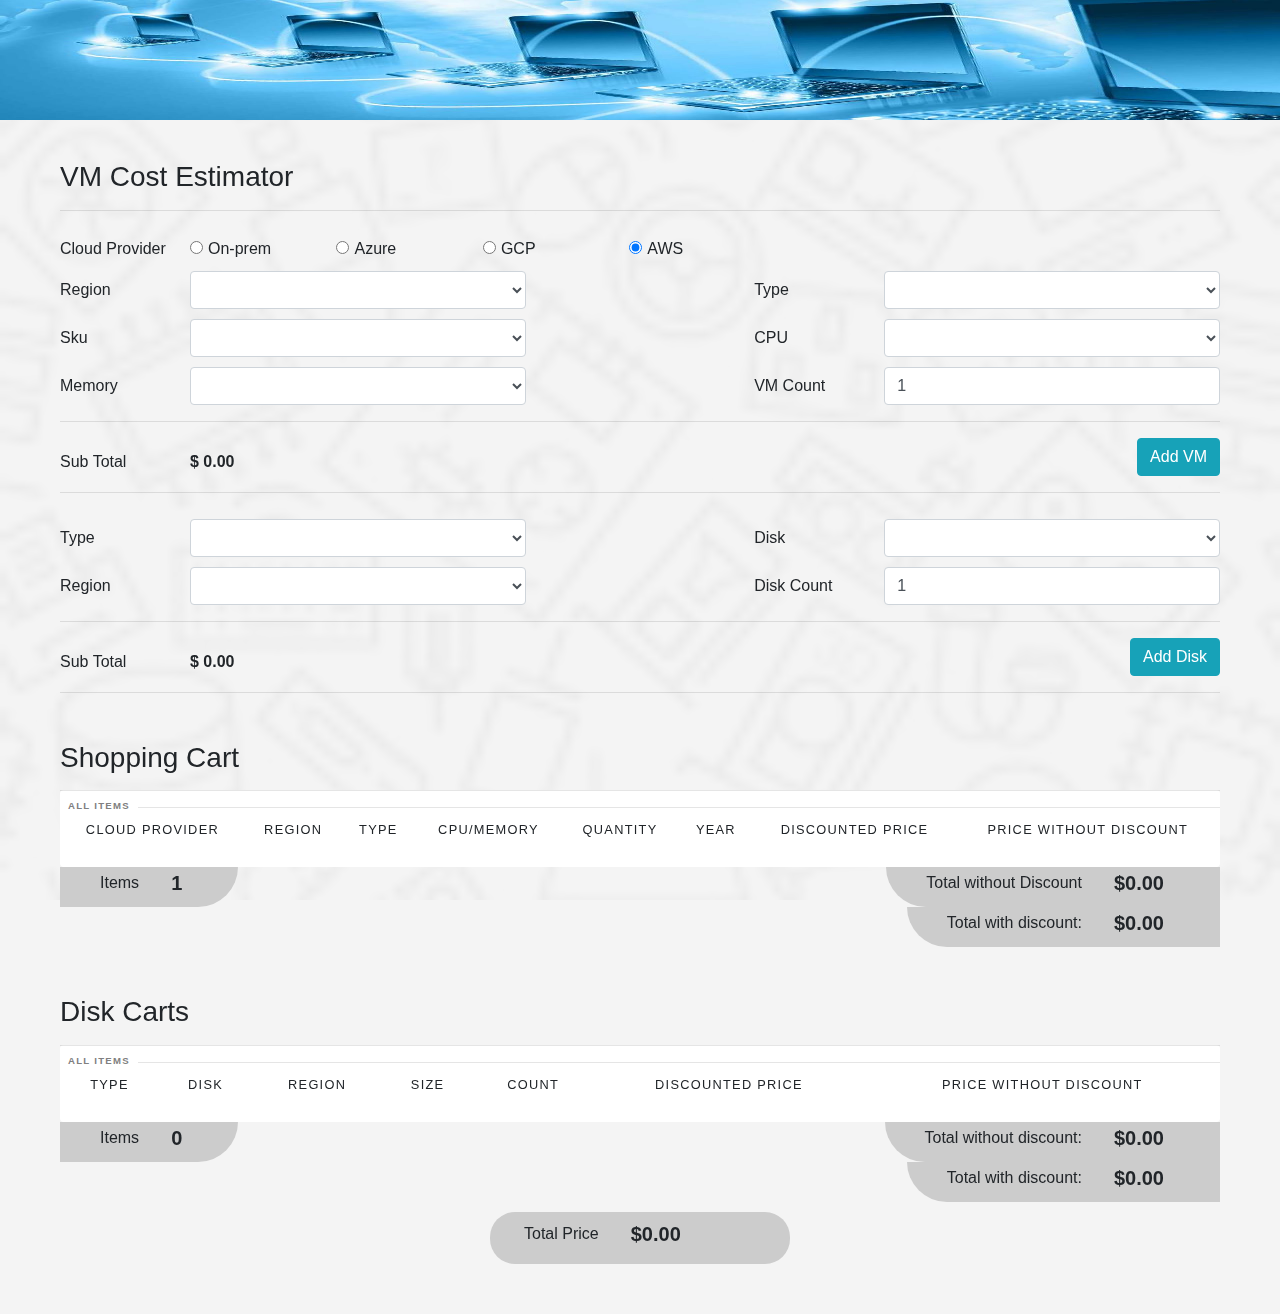
<file: aws.html>
<!doctype html> 
<html lang="en">
<head>
    
    <link rel="stylesheet" href="https://cdn.jsdelivr.net/npm/bootstrap@4.6.1/dist/css/bootstrap.min.css">
    <link rel="stylesheet" href="style.css" type="text/css">
    <meta name="viewport" content="width=device-width, initial-scale=1, maximum-scale=1, user-scalable=0">
    <script src="https://code.jquery.com/jquery-1.11.2.min.js"></script>
    <script src="https://code.jquery.com/jquery-3.6.0.min.js" integrity="sha256-/xUj+3OJU5yExlq6GSYGSHk7tPXikynS7ogEvDej/m4=" crossorigin="anonymous"></script>
    <script src="https://cdn.jsdelivr.net/npm/bootstrap@4.6.1/dist/js/bootstrap.bundle.min.js"></script>
    <title>Price Estimator</title>   
</head>

<body>
    <!-- Backgruond Mask Begin -->
    <div class="background-mask"></div>
    <!-- Background Mask End -->
    <!-- Main Banner Begin -->
    <div class="banner">
        <img src="./img/banner.jpg" />
    </div>
    <!-- Main Banner End -->
    <!-- Main Content Begin -->
    <div class="wrapper">
        <!-- Adding Cart Content Begin -->
        <div class="h3">VM Cost Estimator</div>
        <div>
            <hr>
            <div class="row justify-content-between">
                <div class="col-md-12">
                    <div class="modal-input">
                        <label>Cloud Provider</label>
                        <div>
                            <div class="form-check-inline" onclick="location.href='index.html'">
                                <label class="form-check-label">
                                  <input type="radio" class="form-check-input" name="optradio">On-prem
                                </label>
                            </div>
                            <div class="form-check-inline" onclick="location.href='azure.html'">
                                <label class="form-check-label">
                                  <input type="radio" class="form-check-input" name="optradio">Azure
                                </label>
                            </div>
                            <div class="form-check-inline" onclick="location.href='gcp.html'">
                                <label class="form-check-label">
                                  <input type="radio" class="form-check-input" name="optradio">GCP
                                </label>
                            </div>
                            <div class="form-check-inline" onclick="location.href='aws.html'">
                                <label class="form-check-label">
                                  <input type="radio" checked class="form-check-input" name="optradio">AWS
                                </label>
                            </div>
                        </div>
                    </div>
                </div>
                <div class="col-md-5">
                    <div class="modal-input" onchange="changedInput('region');">
                        <label>Region</label>
                        <select class="form-control" id="region"></select>
                    </div>
                    <div class="input-error" id="region-error">* Select Region.</div>
                </div>
                <div class="col-md-5">
                    <div class="modal-input" onchange="changedInput('type');">
                        <label>Type</label>
                        <select class="form-control" id="type"></select>
                    </div>
                    <div class="input-error" id="type-error">* Select Type.</div>
                </div>
                <div class="col-md-5">
                    <div class="modal-input" onchange="changedInput('sku');">
                        <label>Sku</label>
                        <select class="form-control" id="sku"></select>
                    </div>
                    <div class="input-error" id="sku-error">* Select Sku.</div>
                </div>
                <div class="col-md-5">
                    <div class="modal-input">
                        <label>CPU</label>
                        <select class="form-control" id="cpu" onchange="changedInput('cpu');"></select>
                    </div>
                    <div class="input-error" id="cpu-error">* Select CPU.</div>
                </div>
                <div class="col-md-5">
                    <div class="modal-input">
                        <label>Memory</label>
                        <select class="form-control" id="memory" onchange="changedInput('memory');"></select>
                    </div>
                    <div class="input-error" id="memory-error">* Select Memory.</div>
                </div>
                <div class="col-md-5">
                    <div class="modal-input">
                        <label>VM Count</label>
                        <input type="number" value="1" class="form-control" min="1" step="1" id="count" onchange="changedInput('count')" />
                    </div>
                    <div class="input-error" id="count-error">* Input correct count.</div>
                </div>    
            </div>
            <hr>
            <div class="d-flex justify-content-between">
                <div class="modal-input">
                    <label>Sub Total</label>
                    <div class="font-weight-bold" id="price">$ 0.00</div>
                </div>
                <button type="button" class="btn btn-info" id="add-btn">Add VM</button>
            </div>
            <hr>
            <div class="row justify-content-between">
                <div class="col-md-5">
                    <div class="modal-input">
                        <label>Type</label>
                        <select class="form-control" id="disk_type" onchange="changedInput('disk_type');"></select>
                    </div>
                    <div class="input-error" id="disk_type-error">* Select Type.</div>
                </div>
                <div class="col-md-5">
                    <div class="modal-input">
                        <label>Disk</label>
                        <select class="form-control" id="disk" onchange="changedInput('disk');"></select>
                    </div>
                    <div class="input-error" id="disk-error">* Select Disk.</div>
                </div>
                <div class="col-md-5">
                    <div class="modal-input" onchange="changedInput('disk_region');">
                        <label>Region</label>
                        <select class="form-control" id="disk_region"></select>
                    </div>
                    <div class="input-error" id="disk_region-error">* Select Region.</div>
                </div>
                <div class="col-md-5">
                    <div class="modal-input">
                        <label>Disk Count</label>
                        <input type="number" value="1" class="form-control" min="1" step="1" id="disk_count" onchange="changedInput('disk_count')" />
                    </div>
                    <div class="input-error" id="disk_count-error">* Input correct Count.</div>
                </div>
            </div>
            <hr>
                <div class="d-flex justify-content-between">
                    <div class="modal-input">
                        <label>Sub Total</label>
                        <div class="font-weight-bold" id="disk_price">$ 0.00</div>
                    </div>
                    <button type="button" class="btn btn-info" id="add-disk-btn">Add Disk</button>
                </div>
            <hr>
        </div>
        <!-- Adding Cart Content End -->
        <!-- Shopping Cart Table Begin -->
        <div class="h3 mt-5">Shopping Cart</div>
        <div id="table" class="bg-white rounded">
            <hr>
            <hr class="items">
            <div class="table-responsive">
                <table class="table">
                    <thead>
                        <tr>
                            <th scope="col" class="text-uppercase">Cloud Provider</th>
                            <th scope="col" class="text-uppercase">Region</th>
                            <th scope="col" class="text-uppercase">Type</th>
                            <th scope="col" class="text-uppercase">CPU/Memory</th>
                            <th scope="col" class="text-uppercase">Quantity</th>
                            <th scope="col" class="text-uppercase">Year</th>
                            <th scope="col" class="text-uppercase">Discounted Price</th>
                            <th scope="col" class="text-uppercase">Price Without Discount</th>
                        </tr>
                    </thead>
                    <tbody id="carts"> <!-- Main Table Content (Will be updated with javascript) -->
                    </tbody>
                </table>
            </div>
        </div>
        <div class="d-flex justify-content-between">
            <div class="d-flex flex-column justify-content-start align-items-end">
                <div class="d-flex px-3 pr-md-5 py-1 counttotal">
                    <div class="px-4">Items</div>
                    <div class="h5 font-weight-bold px-md-2" id="total-count">1</div>
                </div>
            </div>
            <div class="d-flex flex-column justify-content-end align-items-end">
                <div class="d-flex px-3 pr-md-5 py-1 subtotal">
                    <div class="px-4">Total without Discount</div>
                    <div class="h5 font-weight-bold px-md-2" id="total-price">$0.00</div>
                </div>
                <div class="d-flex px-3 pr-md-5 py-1 subtotal">
                    <div class="px-4">Total with discount:</div>
                    <div class="h5 font-weight-bold px-md-2" id="total-price-discount">$0.00</div>
                </div>
            </div>
        </div>
        <!-- Shopping Cart Table End -->
        <div class="h3 mt-5">Disk Carts</div>
        <div id="table" class="bg-white rounded">
            <hr>
            <hr class="items">
            <div class="table-responsive">
                <table class="table">
                    <thead>
                        <tr>
                            <th scope="col" class="text-uppercase">Type</th>
                            <th scope="col" class="text-uppercase">Disk</th>
                            <th scope="col" class="text-uppercase">Region</th>
                            <th scope="col" class="text-uppercase">Size</th>
                            <th scope="col" class="text-uppercase">Count</th>
                            <th scope="col" class="text-uppercase">Discounted Price</th>
                            <th scope="col" class="text-uppercase">Price Without Discount</th>
                        </tr>
                    </thead>
                    <tbody id="disk_carts"> <!-- Main Table Content (Will be updated with javascript) -->
                    </tbody>
                </table>
            </div>
        </div>
        <div class="d-flex justify-content-between">
            <div class="d-flex flex-column justify-content-start align-items-end">
                <div class="d-flex px-3 pr-md-5 py-1 counttotal">
                    <div class="px-4">Items</div>
                    <div class="h5 font-weight-bold px-md-2" id="total-disk-count">0</div>
                </div>
            </div>
            <div class="d-flex flex-column justify-content-end align-items-end">
                <div class="d-flex px-3 pr-md-5 py-1 subtotal">
                    <div class="px-4">Total without discount:</div>
                    <div class="h5 font-weight-bold px-md-2" id="total-disk-price">$0.00</div>
                </div>
                <div class="d-flex px-3 pr-md-5 py-1 subtotal">
                    <div class="px-4">Total with discount:</div>
                    <div class="h5 font-weight-bold px-md-2" id="total-disk-price-discount">$0.00</div>
                </div>
            </div>
        </div>
        <div class="total-real-price"><div class="px-4">Total Price</div><div class="h5 font-weight-bold px-md-2" id="total-real-price">$0.00</div></div>
    </div>
    <!-- Main Content End -->
<script src="common.js"></script>
<script src="aws.js"></script>
</body>
</html>
</file>
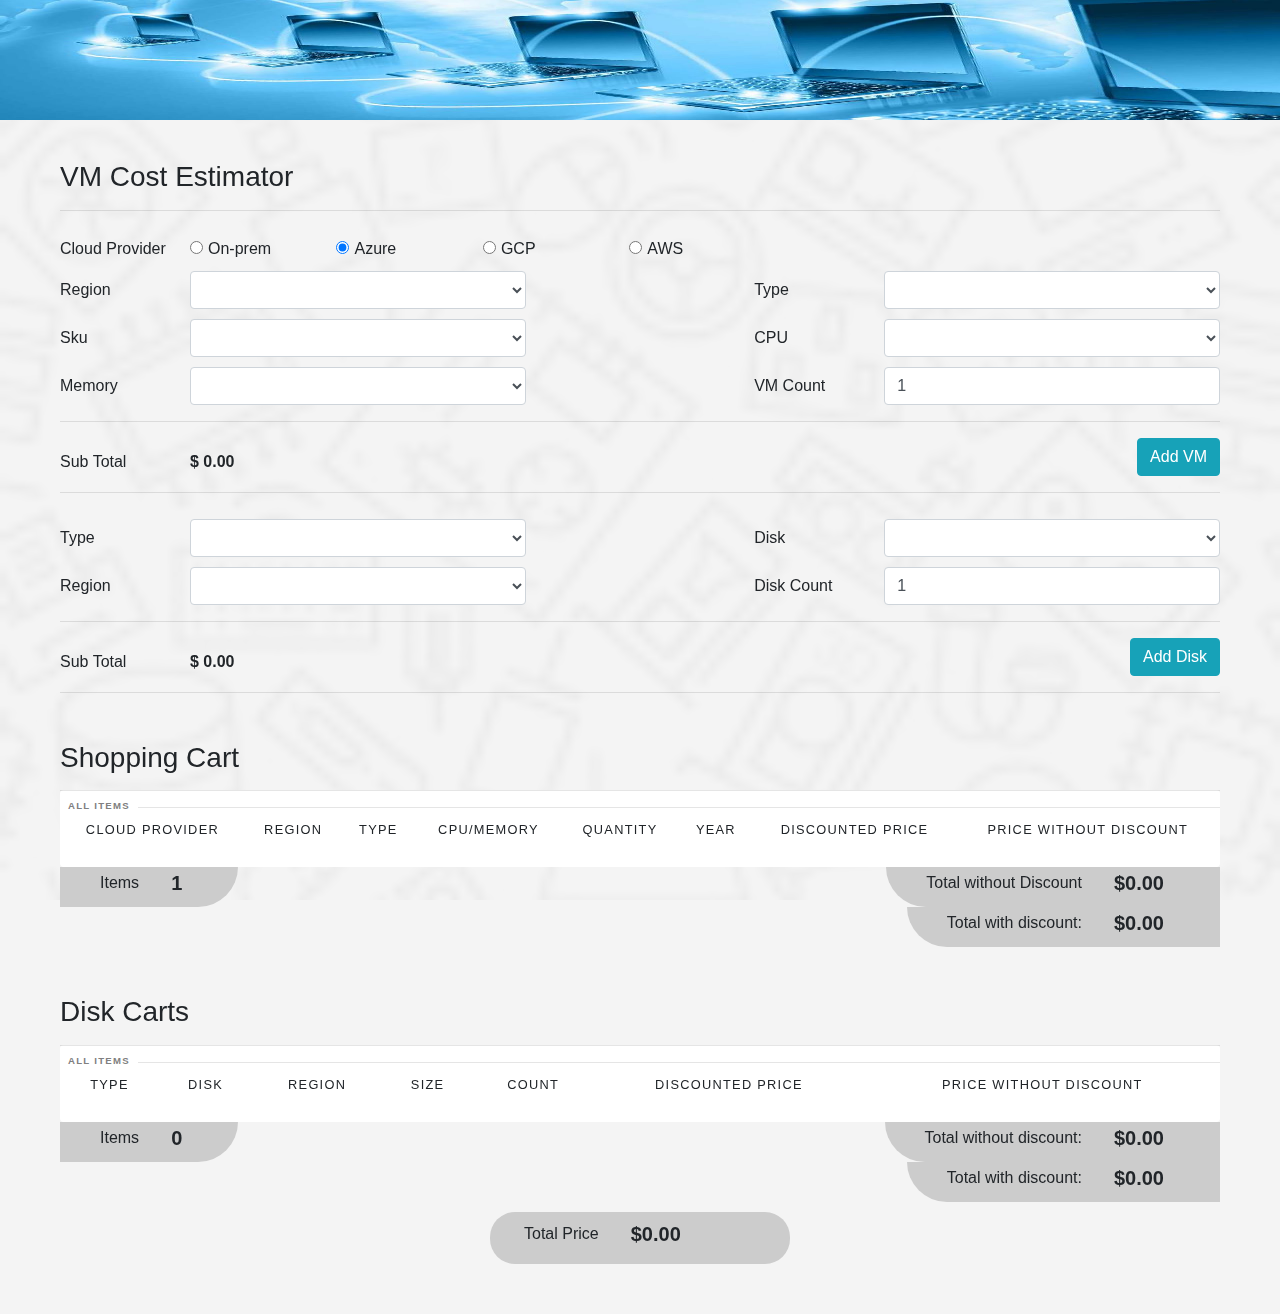
<file: azure.html>
<!doctype html> 
<html lang="en">
<head>
    
    <link rel="stylesheet" href="https://cdn.jsdelivr.net/npm/bootstrap@4.6.1/dist/css/bootstrap.min.css">
    <link rel="stylesheet" href="style.css" type="text/css">
    <meta name="viewport" content="width=device-width, initial-scale=1, maximum-scale=1, user-scalable=0">
    <script src="https://code.jquery.com/jquery-1.11.2.min.js"></script>
    <script src="https://code.jquery.com/jquery-3.6.0.min.js" integrity="sha256-/xUj+3OJU5yExlq6GSYGSHk7tPXikynS7ogEvDej/m4=" crossorigin="anonymous"></script>
    <script src="https://cdn.jsdelivr.net/npm/bootstrap@4.6.1/dist/js/bootstrap.bundle.min.js"></script>
    <title>Price Estimator</title>   
</head>

<body>
    <!-- Backgruond Mask Begin -->
    <div class="background-mask"></div>
    <!-- Background Mask End -->
    <!-- Main Banner Begin -->
    <div class="banner">
        <img src="./img/banner.jpg" />
    </div>
    <!-- Main Banner End -->
    <!-- Main Content Begin -->
    <div class="wrapper">
        <!-- Adding Cart Content Begin -->
        <div class="h3">VM Cost Estimator</div>
        <div>
            <hr>
            <div class="row justify-content-between">
                <div class="col-md-12">
                    <div class="modal-input">
                        <label>Cloud Provider</label>
                        <div>
                            <div class="form-check-inline" onclick="location.href='index.html'">
                                <label class="form-check-label">
                                  <input type="radio" class="form-check-input" name="optradio">On-prem
                                </label>
                            </div>
                            <div class="form-check-inline" onclick="location.href='azure.html'">
                                <label class="form-check-label">
                                  <input type="radio" checked class="form-check-input" name="optradio">Azure
                                </label>
                            </div>
                            <div class="form-check-inline" onclick="location.href='gcp.html'">
                                <label class="form-check-label">
                                  <input type="radio" class="form-check-input" name="optradio">GCP
                                </label>
                            </div>
                            <div class="form-check-inline" onclick="location.href='aws.html'">
                                <label class="form-check-label">
                                  <input type="radio" class="form-check-input" name="optradio">AWS
                                </label>
                            </div>
                        </div>
                    </div>
                </div>
                <div class="col-md-5">
                    <div class="modal-input" onchange="changedInput('region');">
                        <label>Region</label>
                        <select class="form-control" id="region"></select>
                    </div>
                    <div class="input-error" id="region-error">* Select Region.</div>
                </div>
                <div class="col-md-5">
                    <div class="modal-input" onchange="changedInput('type');">
                        <label>Type</label>
                        <select class="form-control" id="type"></select>
                    </div>
                    <div class="input-error" id="type-error">* Select Type.</div>
                </div>
                <div class="col-md-5">
                    <div class="modal-input" onchange="changedInput('sku');">
                        <label>Sku</label>
                        <select class="form-control" id="sku"></select>
                    </div>
                    <div class="input-error" id="sku-error">* Select Sku.</div>
                </div>
                <div class="col-md-5">
                    <div class="modal-input">
                        <label>CPU</label>
                        <select class="form-control" id="cpu" onchange="changedInput('cpu');"></select>
                    </div>
                    <div class="input-error" id="cpu-error">* Select CPU.</div>
                </div>
                <div class="col-md-5">
                    <div class="modal-input">
                        <label>Memory</label>
                        <select class="form-control" id="memory" onchange="changedInput('memory');"></select>
                    </div>
                    <div class="input-error" id="memory-error">* Select Memory.</div>
                </div>
                <div class="col-md-5">
                    <div class="modal-input">
                        <label>VM Count</label>
                        <input type="number" value="1" class="form-control" min="1" step="1" id="count" onchange="changedInput('count')" />
                    </div>
                    <div class="input-error" id="count-error">* Input correct count.</div>
                </div>    
            </div>
            <hr>
            <div class="d-flex justify-content-between">
                <div class="modal-input">
                    <label>Sub Total</label>
                    <div class="font-weight-bold" id="price">$ 0.00</div>
                </div>
                <button type="button" class="btn btn-info" id="add-btn">Add VM</button>
            </div>
            <hr>
            <div class="row justify-content-between">
                <div class="col-md-5">
                    <div class="modal-input">
                        <label>Type</label>
                        <select class="form-control" id="disk_type" onchange="changedInput('disk_type');"></select>
                    </div>
                    <div class="input-error" id="disk_type-error">* Select Type.</div>
                </div>
                <div class="col-md-5">
                    <div class="modal-input">
                        <label>Disk</label>
                        <select class="form-control" id="disk" onchange="changedInput('disk');"></select>
                    </div>
                    <div class="input-error" id="disk-error">* Select Disk.</div>
                </div>
                <div class="col-md-5">
                    <div class="modal-input" onchange="changedInput('disk_region');">
                        <label>Region</label>
                        <select class="form-control" id="disk_region"></select>
                    </div>
                    <div class="input-error" id="disk_region-error">* Select Region.</div>
                </div>
                <div class="col-md-5">
                    <div class="modal-input">
                        <label>Disk Count</label>
                        <input type="number" value="1" class="form-control" min="1" step="1" id="disk_count" onchange="changedInput('disk_count')" />
                    </div>
                    <div class="input-error" id="disk_count-error">* Input correct Count.</div>
                </div>
            </div>
            <hr>
                <div class="d-flex justify-content-between">
                    <div class="modal-input">
                        <label>Sub Total</label>
                        <div class="font-weight-bold" id="disk_price">$ 0.00</div>
                    </div>
                    <button type="button" class="btn btn-info" id="add-disk-btn">Add Disk</button>
                </div>
            <hr>
        </div>
        <!-- Adding Cart Content End -->
        <!-- Shopping Cart Table Begin -->
        <div class="h3 mt-5">Shopping Cart</div>
        <div id="table" class="bg-white rounded">
            <hr>
            <hr class="items">
            <div class="table-responsive">
                <table class="table">
                    <thead>
                        <tr>
                            <th scope="col" class="text-uppercase">Cloud Provider</th>
                            <th scope="col" class="text-uppercase">Region</th>
                            <th scope="col" class="text-uppercase">Type</th>
                            <th scope="col" class="text-uppercase">CPU/Memory</th>
                            <th scope="col" class="text-uppercase">Quantity</th>
                            <th scope="col" class="text-uppercase">Year</th>
                            <th scope="col" class="text-uppercase">Discounted Price</th>
                            <th scope="col" class="text-uppercase">Price Without Discount</th>
                        </tr>
                    </thead>
                    <tbody id="carts"> <!-- Main Table Content (Will be updated with javascript) -->
                    </tbody>
                </table>
            </div>
        </div>
        <div class="d-flex justify-content-between">
            <div class="d-flex flex-column justify-content-start align-items-end">
                <div class="d-flex px-3 pr-md-5 py-1 counttotal">
                    <div class="px-4">Items</div>
                    <div class="h5 font-weight-bold px-md-2" id="total-count">1</div>
                </div>
            </div>
            <div class="d-flex flex-column justify-content-end align-items-end">
                <div class="d-flex px-3 pr-md-5 py-1 subtotal">
                    <div class="px-4">Total without Discount</div>
                    <div class="h5 font-weight-bold px-md-2" id="total-price">$0.00</div>
                </div>
                <div class="d-flex px-3 pr-md-5 py-1 subtotal">
                    <div class="px-4">Total with discount:</div>
                    <div class="h5 font-weight-bold px-md-2" id="total-price-discount">$0.00</div>
                </div>
            </div>
        </div>
        <!-- Shopping Cart Table End -->
        <div class="h3 mt-5">Disk Carts</div>
        <div id="table" class="bg-white rounded">
            <hr>
            <hr class="items">
            <div class="table-responsive">
                <table class="table">
                    <thead>
                        <tr>
                            <th scope="col" class="text-uppercase">Type</th>
                            <th scope="col" class="text-uppercase">Disk</th>
                            <th scope="col" class="text-uppercase">Region</th>
                            <th scope="col" class="text-uppercase">Size</th>
                            <th scope="col" class="text-uppercase">Count</th>
                            <th scope="col" class="text-uppercase">Discounted Price</th>
                            <th scope="col" class="text-uppercase">Price Without Discount</th>
                        </tr>
                    </thead>
                    <tbody id="disk_carts"> <!-- Main Table Content (Will be updated with javascript) -->
                    </tbody>
                </table>
            </div>
        </div>
        <div class="d-flex justify-content-between">
            <div class="d-flex flex-column justify-content-start align-items-end">
                <div class="d-flex px-3 pr-md-5 py-1 counttotal">
                    <div class="px-4">Items</div>
                    <div class="h5 font-weight-bold px-md-2" id="total-disk-count">0</div>
                </div>
            </div>
            <div class="d-flex flex-column justify-content-end align-items-end">
                <div class="d-flex px-3 pr-md-5 py-1 subtotal">
                    <div class="px-4">Total without discount:</div>
                    <div class="h5 font-weight-bold px-md-2" id="total-disk-price">$0.00</div>
                </div>
                <div class="d-flex px-3 pr-md-5 py-1 subtotal">
                    <div class="px-4">Total with discount:</div>
                    <div class="h5 font-weight-bold px-md-2" id="total-disk-price-discount">$0.00</div>
                </div>
            </div>
        </div>
        <div class="total-real-price"><div class="px-4">Total Price</div><div class="h5 font-weight-bold px-md-2" id="total-real-price">$0.00</div></div>
    </div>
    <!-- Main Content End -->
<script src="common.js"></script>
<script src="azure.js"></script>
</body>
</html>
</file>
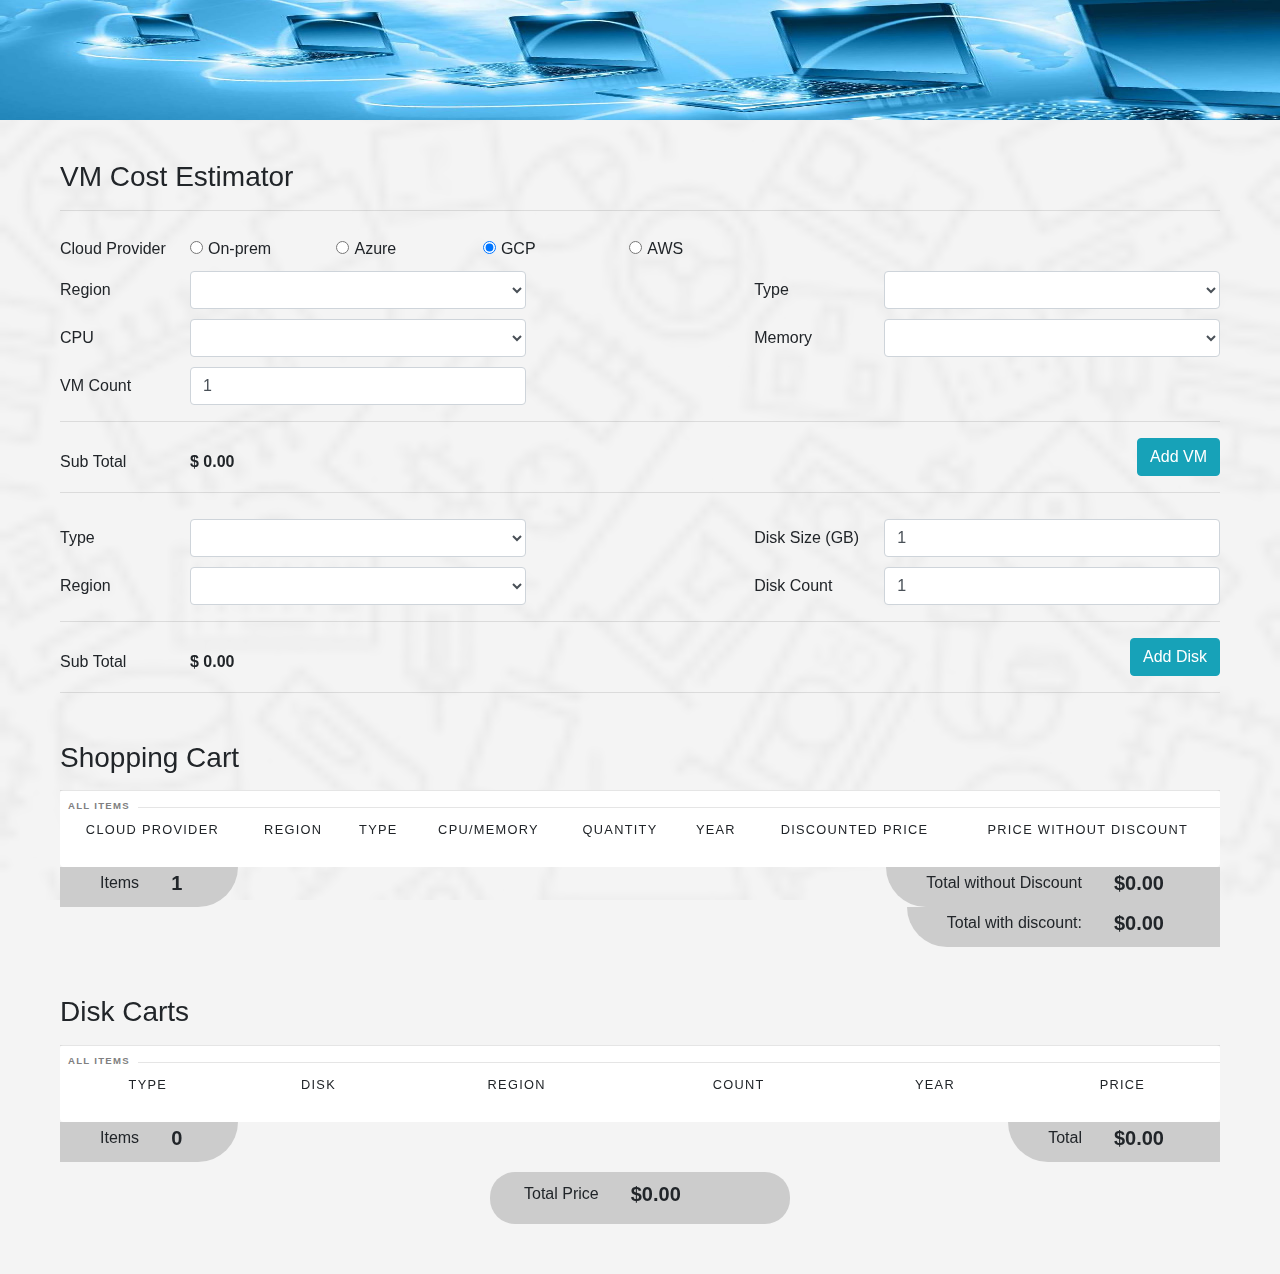
<file: gcp.html>
<!doctype html> 
<html lang="en">
<head>
    
    <link rel="stylesheet" href="https://cdn.jsdelivr.net/npm/bootstrap@4.6.1/dist/css/bootstrap.min.css">
    <link rel="stylesheet" href="style.css" type="text/css">
    <meta name="viewport" content="width=device-width, initial-scale=1, maximum-scale=1, user-scalable=0">
    <script src="https://code.jquery.com/jquery-1.11.2.min.js"></script>
    <script src="https://code.jquery.com/jquery-3.6.0.min.js" integrity="sha256-/xUj+3OJU5yExlq6GSYGSHk7tPXikynS7ogEvDej/m4=" crossorigin="anonymous"></script>
    <script src="https://cdn.jsdelivr.net/npm/bootstrap@4.6.1/dist/js/bootstrap.bundle.min.js"></script>
    <title>Price Estimator</title>   
</head>

<body>
    <!-- Backgruond Mask Begin -->
    <div class="background-mask"></div>
    <!-- Background Mask End -->
    <!-- Main Banner Begin -->
    <div class="banner">
        <img src="./img/banner.jpg" />
    </div>
    <!-- Main Banner End -->
    <!-- Main Content Begin -->
    <div class="wrapper">
        <!-- Adding Cart Content Begin -->
        <div class="h3">VM Cost Estimator</div>
        <div>
            <hr>
            <div class="row justify-content-between">
                <div class="col-md-12">
                    <div class="modal-input">
                        <label>Cloud Provider</label>
                        <div>
                            <div class="form-check-inline" onclick="location.href='index.html'">
                                <label class="form-check-label">
                                  <input type="radio" class="form-check-input" name="optradio">On-prem
                                </label>
                            </div>
                            <div class="form-check-inline" onclick="location.href='azure.html'">
                                <label class="form-check-label">
                                  <input type="radio" class="form-check-input" name="optradio">Azure
                                </label>
                            </div>
                            <div class="form-check-inline" onclick="location.href='gcp.html'">
                                <label class="form-check-label">
                                  <input type="radio" checked class="form-check-input" name="optradio">GCP
                                </label>
                            </div>
                            <div class="form-check-inline" onclick="location.href='aws.html'">
                                <label class="form-check-label">
                                  <input type="radio" class="form-check-input" name="optradio">AWS
                                </label>
                            </div>
                        </div>
                    </div>
                </div>
                <div class="col-md-5">
                    <div class="modal-input" onchange="changedInput('region');">
                        <label>Region</label>
                        <select class="form-control" id="region"></select>
                    </div>
                    <div class="input-error" id="region-error">* Select Region.</div>
                </div>
                <div class="col-md-5">
                    <div class="modal-input" onchange="changedInput('type');">
                        <label>Type</label>
                        <select class="form-control" id="type"></select>
                    </div>
                    <div class="input-error" id="type-error">* Select Type.</div>
                </div>
                <div class="col-md-5">
                    <div class="modal-input">
                        <label>CPU</label>
                        <select class="form-control" id="cpu" onchange="changedInput('cpu');"></select>
                    </div>
                    <div class="input-error" id="cpu-error">* Select CPU.</div>
                </div>
                <div class="col-md-5">
                    <div class="modal-input">
                        <label>Memory</label>
                        <select class="form-control" id="memory" onchange="changedInput('memory');"></select>
                    </div>
                    <div class="input-error" id="memory-error">* Select Memory.</div>
                </div>
                <div class="col-md-5">
                    <div class="modal-input">
                        <label>VM Count</label>
                        <input type="number" value="1" class="form-control" min="1" step="1" id="count" onchange="changedInput('count')" />
                    </div>
                    <div class="input-error" id="count-error">* Input correct count.</div>
                </div>    
            </div>
            <hr>
            <div class="d-flex justify-content-between">
                <div class="modal-input">
                    <label>Sub Total</label>
                    <div class="font-weight-bold" id="price">$ 0.00</div>
                </div>
                <button type="button" class="btn btn-info" id="add-btn">Add VM</button>
            </div>
            <hr>
            <div class="row justify-content-between">
                <div class="col-md-5">
                    <div class="modal-input">
                        <label>Type</label>
                        <select class="form-control" id="disk_type" onchange="changedInput('disk_type');"></select>
                    </div>
                    <div class="input-error" id="disk_type-error">* Select Type.</div>
                </div>
                <div class="col-md-5">
                    <div class="modal-input">
                        <label>Disk Size (GB)</label>
                        <input type="number" value="1" class="form-control" min="1" step="1" id="disk" onchange="changedInput('disk')" />
                    </div>
                    <div class="input-error" id="disk-error">* Select Disk.</div>
                </div>
                <div class="col-md-5">
                    <div class="modal-input" onchange="changedInput('disk_region');">
                        <label>Region</label>
                        <select class="form-control" id="disk_region"></select>
                    </div>
                    <div class="input-error" id="disk_region-error">* Select Region.</div>
                </div>
                <div class="col-md-5">
                    <div class="modal-input">
                        <label>Disk Count</label>
                        <input type="number" value="1" class="form-control" min="1" step="1" id="disk_count" onchange="changedInput('disk_count')" />
                    </div>
                    <div class="input-error" id="disk_count-error">* Input correct Count.</div>
                </div>
            </div>
            <hr>
                <div class="d-flex justify-content-between">
                    <div class="modal-input">
                        <label>Sub Total</label>
                        <div class="font-weight-bold" id="disk_price">$ 0.00</div>
                    </div>
                    <button type="button" class="btn btn-info" id="add-disk-btn">Add Disk</button>
                </div>
            <hr>
        </div>
        <!-- Adding Cart Content End -->
        <!-- Shopping Cart Table Begin -->
        <div class="h3 mt-5">Shopping Cart</div>
        <div id="table" class="bg-white rounded">
            <hr>
            <hr class="items">
            <div class="table-responsive">
                <table class="table">
                    <thead>
                        <tr>
                            <th scope="col" class="text-uppercase">Cloud Provider</th>
                            <th scope="col" class="text-uppercase">Region</th>
                            <th scope="col" class="text-uppercase">Type</th>
                            <th scope="col" class="text-uppercase">CPU/Memory</th>
                            <th scope="col" class="text-uppercase">Quantity</th>
                            <th scope="col" class="text-uppercase">Year</th>
                            <th scope="col" class="text-uppercase">Discounted Price</th>
                            <th scope="col" class="text-uppercase">Price Without Discount</th>
                        </tr>
                    </thead>
                    <tbody id="carts"> <!-- Main Table Content (Will be updated with javascript) -->
                    </tbody>
                </table>
            </div>
        </div>
        <div class="d-flex justify-content-between">
            <div class="d-flex flex-column justify-content-start align-items-end">
                <div class="d-flex px-3 pr-md-5 py-1 counttotal">
                    <div class="px-4">Items</div>
                    <div class="h5 font-weight-bold px-md-2" id="total-count">1</div>
                </div>
            </div>
            <div class="d-flex flex-column justify-content-end align-items-end">
                <div class="d-flex px-3 pr-md-5 py-1 subtotal">
                    <div class="px-4">Total without Discount</div>
                    <div class="h5 font-weight-bold px-md-2" id="total-price">$0.00</div>
                </div>
                <div class="d-flex px-3 pr-md-5 py-1 subtotal">
                    <div class="px-4">Total with discount:</div>
                    <div class="h5 font-weight-bold px-md-2" id="total-price-discount">$0.00</div>
                </div>
            </div>
        </div>
        <!-- Shopping Cart Table End -->
        <div class="h3 mt-5">Disk Carts</div>
        <div id="table" class="bg-white rounded">
            <hr>
            <hr class="items">
            <div class="table-responsive">
                <table class="table">
                    <thead>
                        <tr>
                            <th scope="col" class="text-uppercase">Type</th>
                            <th scope="col" class="text-uppercase">Disk</th>
                            <th scope="col" class="text-uppercase">Region</th>
                            <th scope="col" class="text-uppercase">Count</th>
                            <th scope="col" class="text-uppercase">Year</th>
                            <th scope="col" class="text-uppercase">Price</th>
                        </tr>
                    </thead>
                    <tbody id="disk_carts"> <!-- Main Table Content (Will be updated with javascript) -->
                    </tbody>
                </table>
            </div>
        </div>
        <div class="d-flex justify-content-between">
            <div class="d-flex flex-column justify-content-start align-items-end">
                <div class="d-flex px-3 pr-md-5 py-1 counttotal">
                    <div class="px-4">Items</div>
                    <div class="h5 font-weight-bold px-md-2" id="total-disk-count">0</div>
                </div>
            </div>
            <div class="d-flex flex-column justify-content-end align-items-end">
                <div class="d-flex px-3 pr-md-5 py-1 subtotal">
                    <div class="px-4">Total</div>
                    <div class="h5 font-weight-bold px-md-2" id="total-disk-price">$0.00</div>
                </div>
            </div>
        </div>
        <div class="total-real-price"><div class="px-4">Total Price</div><div class="h5 font-weight-bold px-md-2" id="total-real-price">$0.00</div></div>
    </div>
    <!-- Main Content End -->
<script src="common.js"></script>
<script src="gcp.js"></script>
</body>
</html>
</file>
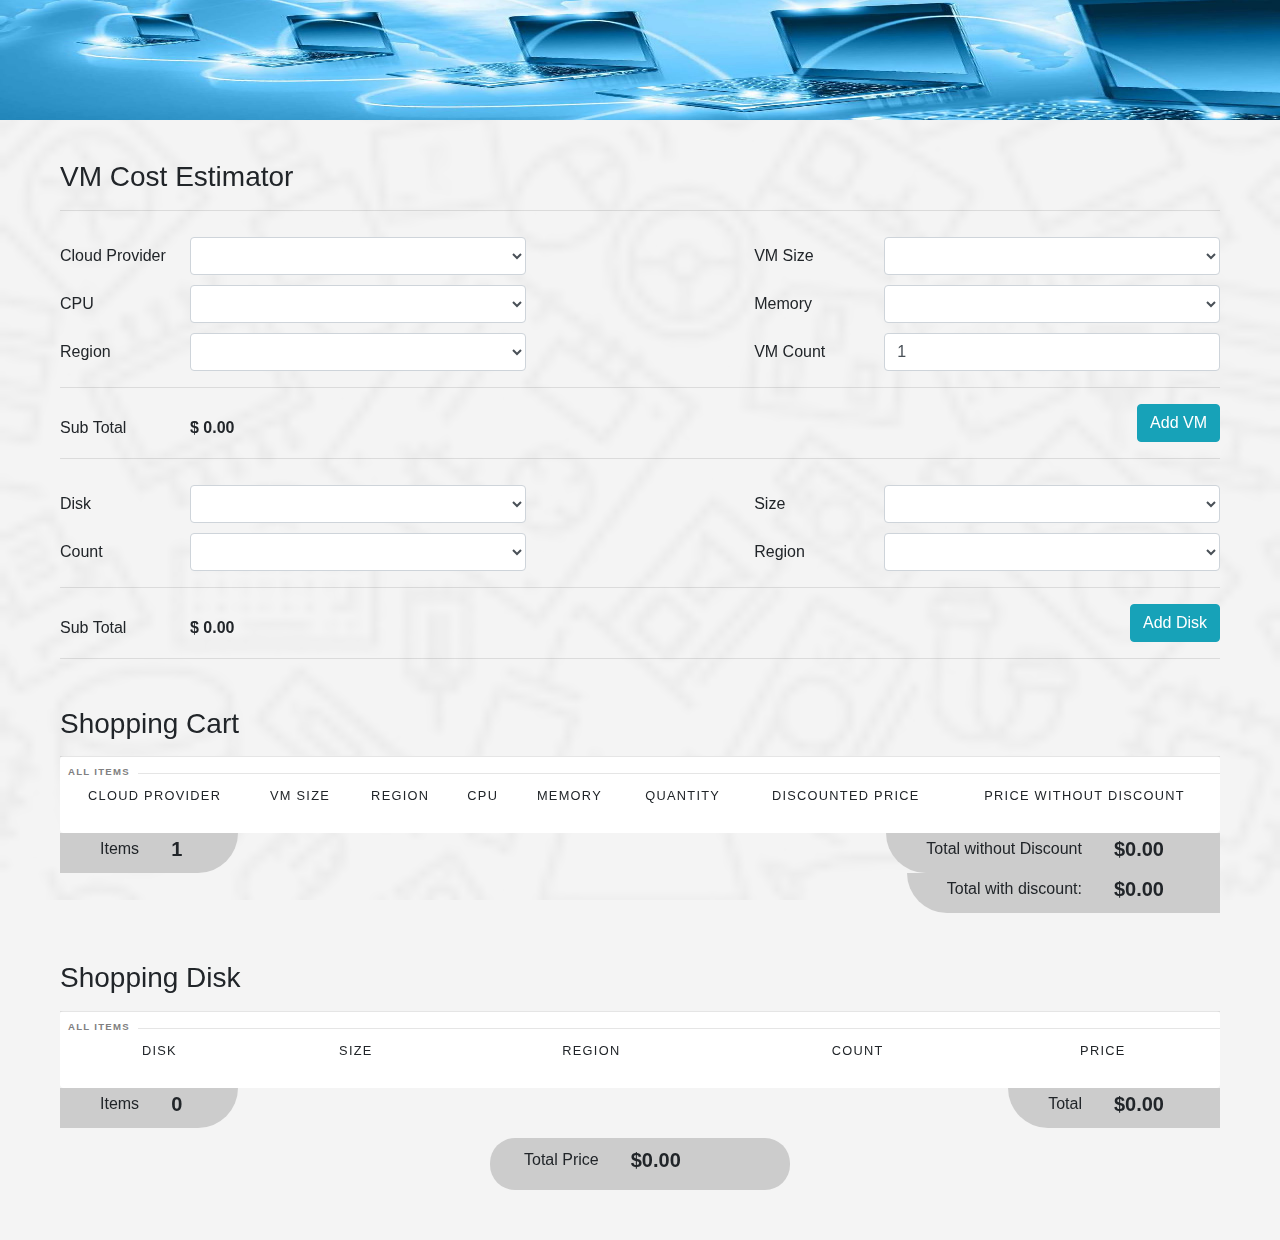
<file: index copy.html>
<!doctype html> 
<html lang="en">
<head>
    
    <link rel="stylesheet" href="https://cdn.jsdelivr.net/npm/bootstrap@4.6.1/dist/css/bootstrap.min.css">
    <link rel="stylesheet" href="style.css" type="text/css">
    <meta name="viewport" content="width=device-width, initial-scale=1, maximum-scale=1, user-scalable=0">
    <script src="https://code.jquery.com/jquery-1.11.2.min.js"></script>
    <script src="https://code.jquery.com/jquery-3.6.0.min.js" integrity="sha256-/xUj+3OJU5yExlq6GSYGSHk7tPXikynS7ogEvDej/m4=" crossorigin="anonymous"></script>
    <script src="https://cdn.jsdelivr.net/npm/bootstrap@4.6.1/dist/js/bootstrap.bundle.min.js"></script>
    <title>Price Estimator</title>   
</head>

<body>
    <!-- Backgruond Mask Begin -->
    <div class="background-mask"></div>
    <!-- Background Mask End -->
    <!-- Main Banner Begin -->
    <div class="banner">
        <img src="./img/banner.jpg" />
    </div>
    <!-- Main Banner End -->
    <!-- Main Content Begin -->
    <div class="wrapper">
        <!-- Adding Cart Content Begin -->
        <div class="h3">VM Cost Estimator</div>
        <div>
            <hr>
            <div class="row justify-content-between">
                <div class="col-md-5">
                    <div class="modal-input">
                        <label>Cloud Provider</label>
                        <select class="form-control" id="cloud" onchange="changedInput('cloud');"></select>
                    </div>
                    <div class="input-error" id="cloud-error">* Select Cloud Provider.</div>
                </div>
                <div class="col-md-5">
                    <div class="modal-input">
                        <label>VM Size</label>
                        <select class="form-control" id="size" onchange="changedInput('size');"></select>
                    </div>
                    <div class="input-error" id="size-error">* Select VM Size.</div>
                </div>
                <div class="col-md-5">
                    <div class="modal-input">
                        <label>CPU</label>
                        <select class="form-control" id="cpu" onchange="changedInput('cpu');"></select>
                    </div>
                    <div class="input-error" id="cpu-error">* Select CPU.</div>
                </div>
                <div class="col-md-5">
                    <div class="modal-input">
                        <label>Memory</label>
                        <select class="form-control" id="memory" onchange="changedInput('memory');"></select>
                    </div>
                    <div class="input-error" id="cpu-error">* Select CPU.</div>
                </div>
                <div class="col-md-5 d-none">
                    <div class="modal-input">
                        <label>Weekly</label>
                        <input class="form-control" id="weekly" value="30" type="number" onchange="changedInput('weekly')"></input>
                    </div>
                    <div class="input-error" id="memory-error">* Select Weekly.</div>
                </div>                
                <div class="col-md-5 d-none">
                    <div class="modal-input">
                        <label>Year</label>
                        <select class="form-control" id="year" onchange="changedInput('year');"></select>
                    </div>
                    <div class="input-error" id="year-error">* Select Year.</div>
                </div>
                <div class="col-md-5">
                    <div class="modal-input" onchange="changedInput('region');">
                        <label>Region</label>
                        <select class="form-control" id="region"></select>
                    </div>
                    <div class="input-error" id="region-error">* Select Region.</div>
                </div>
                <div class="col-md-5">
                    <div class="modal-input">
                        <label>VM Count</label>
                        <input type="number" value="1" class="form-control" min="1" step="1" id="count" onchange="changedInput('count')" />
                    </div>
                    <div class="input-error" id="count-error">* Input correct count.</div>
                </div>    
            </div>
            <hr>
            <div class="d-flex justify-content-between">
                <div class="modal-input d-none">
                    <label>Year Hours</label>
                    <div class="font-weight-bold" id="hours">0</div>
                </div>
                <div class="modal-input">
                    <label>Sub Total</label>
                    <div class="font-weight-bold" id="price">$ 0.00</div>
                </div>
                <button type="button" class="btn btn-info" id="add-btn">Add VM</button>
            </div>
            <hr>
            <div class="row justify-content-between">
                <div class="col-md-5">
                    <div class="modal-input">
                        <label>Disk</label>
                        <select class="form-control" id="disk" onchange="changedInput('disk');"></select>
                    </div>
                    <div class="input-error" id="disk-error">* Select Disk.</div>
                </div> 
                <div class="col-md-5">
                    <div class="modal-input">
                        <label>Size</label>
                        <select class="form-control" id="disk_size" onchange="changedInput('disk_size');"></select>
                    </div>
                    <div class="input-error" id="disk_size-error">* Select Disk Size.</div>
                </div> 
                <div class="col-md-5">
                    <div class="modal-input">
                        <label>Count</label>
                        <select class="form-control" id="disk_count" onchange="changedInput('disk_count');"></select>
                    </div>
                    <div class="input-error" id="disk_count-error">* Select Disk Count.</div>
                </div>    
                <div class="col-md-5 d-none">
                    <div class="modal-input">
                        <label>Weekly</label>
                        <input class="form-control" id="disk_weekly" value="30" type="number" onchange="changedInput('disk_weekly')"></input>
                    </div>
                    <div class="input-error" id="disk_weekly-error">* Select Weekly.</div>
                </div>                
                <div class="col-md-5 d-none">
                    <div class="modal-input">
                        <label>Year</label>
                        <select class="form-control" id="disk_year" onchange="changedInput('disk_year');"></select>
                    </div>
                    <div class="input-error" id="disk_year-error">* Select Year.</div>
                </div>
                <div class="col-md-5">
                    <div class="modal-input" onchange="changedInput('disk_region');">
                        <label>Region</label>
                        <select class="form-control" id="disk_region"></select>
                    </div>
                    <div class="input-error" id="disk_region-error">* Select Region.</div>
                </div>
            </div>
            <hr>
            <div class="d-flex justify-content-between">
                <div class="modal-input d-none">
                    <label>Year Hours</label>
                    <div class="font-weight-bold" id="disk_hours">0 hr</div>
                </div>
                <div class="modal-input">
                    <label>Sub Total</label>
                    <div class="font-weight-bold" id="disk_price">$ 0.00</div>
                </div>
                <button type="button" class="btn btn-info" id="add-disk">Add Disk</button>
            </div>
            <hr>
        </div>
        <!-- Adding Cart Content End -->
        <!-- Shopping Cart Table Begin -->
        <div class="h3 mt-5">Shopping Cart</div>
        <div id="table" class="bg-white rounded">
            <hr>
            <hr class="items">
            <div class="table-responsive">
                <table class="table">
                    <thead>
                        <tr>
                            <th scope="col" class="text-uppercase">Cloud Provider</th>
                            <th scope="col" class="text-uppercase">VM Size</th>
                            <th scope="col" class="text-uppercase">Region</th>
                            <th scope="col" class="text-uppercase">CPU</th>
                            <th scope="col" class="text-uppercase">Memory</th>
                            <th scope="col" class="text-uppercase">Quantity</th>
                            <th scope="col" class="text-uppercase">Discounted Price</th>
                            <th scope="col" class="text-uppercase">Price Without Discount</th>
                        </tr>
                    </thead>
                    <tbody id="carts"> <!-- Main Table Content (Will be updated with javascript) -->
                    </tbody>
                </table>
            </div>
        </div>
        <div class="d-flex justify-content-between">
            <div class="d-flex flex-column justify-content-start align-items-end">
                <div class="d-flex px-3 pr-md-5 py-1 counttotal">
                    <div class="px-4">Items</div>
                    <div class="h5 font-weight-bold px-md-2" id="total-count">1</div>
                </div>
            </div>
            <div class="d-flex flex-column justify-content-end align-items-end">
                <div class="d-flex px-3 pr-md-5 py-1 subtotal">
                    <div class="px-4">Total without Discount</div>
                    <div class="h5 font-weight-bold px-md-2" id="total-price">$0.00</div>
                </div>
                <div class="d-flex px-3 pr-md-5 py-1 subtotal">
                    <div class="px-4">Total with discount:</div>
                    <div class="h5 font-weight-bold px-md-2" id="total-price-discount">$0.00</div>
                </div>
            </div>
        </div>
        <!-- Shopping Cart Table End -->

        <div class="h3 mt-5">Shopping Disk</div>
        <div id="table" class="bg-white rounded">
            <hr>
            <hr class="items">
            <div class="table-responsive">
                <table class="table">
                    <thead>
                        <tr>
                            <th scope="col" class="text-uppercase">Disk</th>
                            <th scope="col" class="text-uppercase">Size</th>
                            <th scope="col" class="text-uppercase">Region</th>
                            <th scope="col" class="text-uppercase">Count</th>
                            <th scope="col" class="text-uppercase">Price</th>
                        </tr>
                    </thead>
                    <tbody id="disks"> <!-- Main Table Content (Will be updated with javascript) -->
                    </tbody>
                </table>
            </div>
        </div>
        <div class="d-flex justify-content-between">
            <div class="d-flex flex-column justify-content-start align-items-end">
                <div class="d-flex px-3 pr-md-5 py-1 counttotal">
                    <div class="px-4">Items</div>
                    <div class="h5 font-weight-bold px-md-2" id="total-disk-count">0</div>
                </div>
            </div>
            <div class="d-flex flex-column justify-content-end align-items-end">
                <div class="d-flex px-3 pr-md-5 py-1 subtotal">
                    <div class="px-4">Total</div>
                    <div class="h5 font-weight-bold px-md-2" id="total-disk-price">$0.00</div>
                </div>
            </div>
        </div>
        <div class="total-real-price"><div class="px-4">Total Price</div><div class="h5 font-weight-bold px-md-2" id="total-real-price">$0.00</div></div>
    </div>
    <!-- Main Content End -->
<script src="script.js"></script>
</body>
</html>
</file>
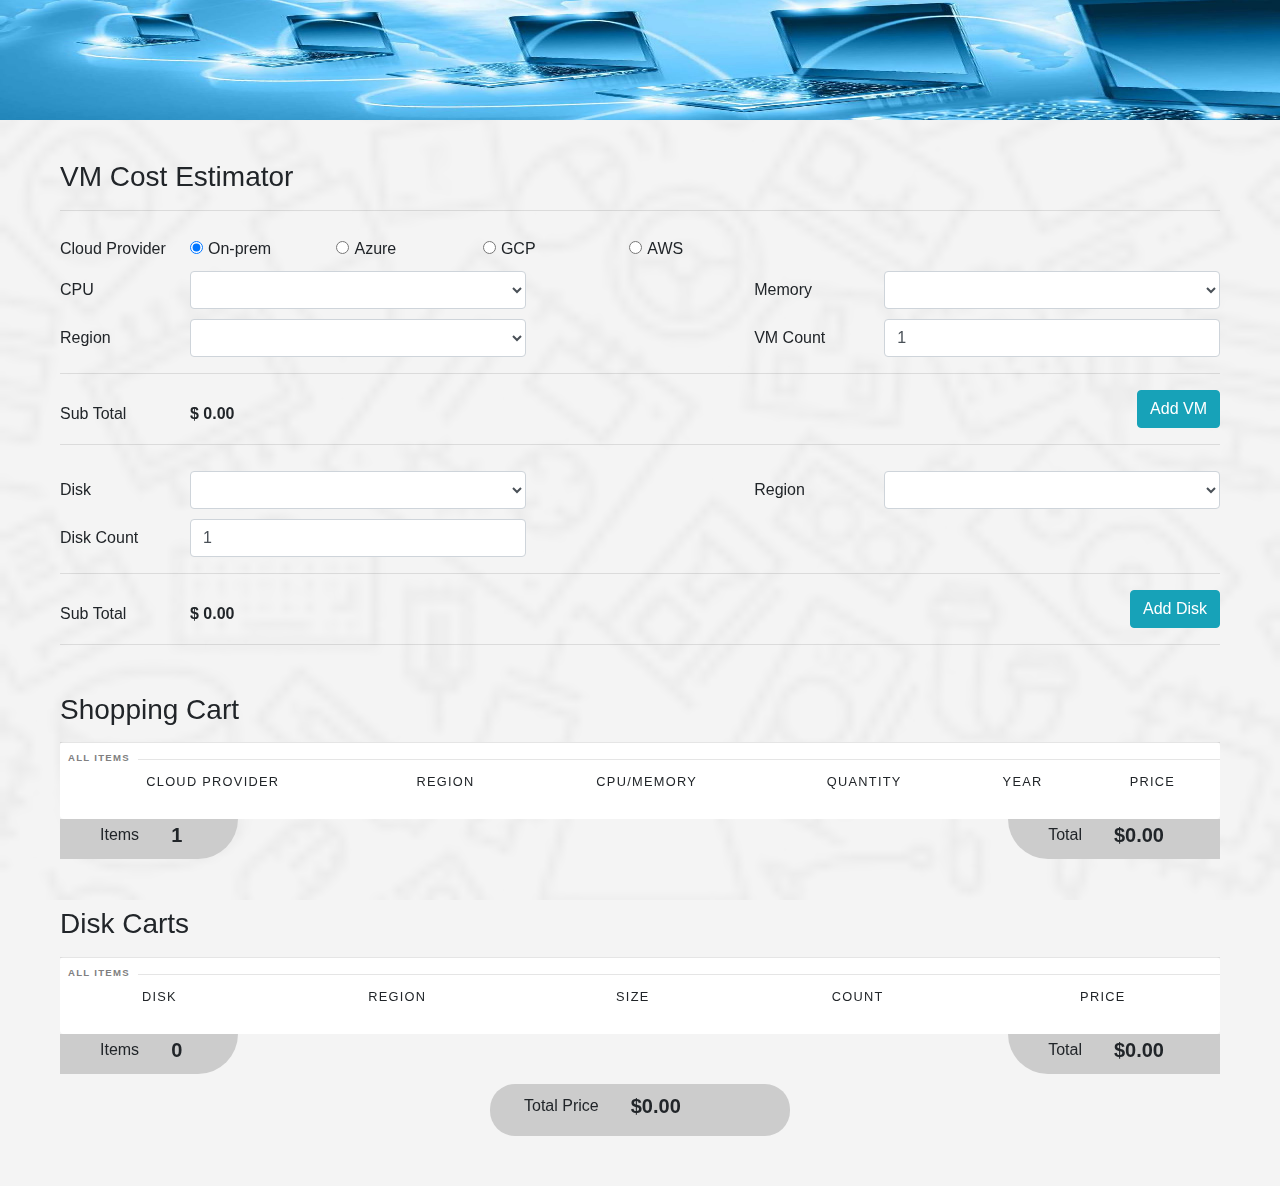
<file: onprem.html>
<!doctype html> 
<html lang="en">
<head>
    
    <link rel="stylesheet" href="https://cdn.jsdelivr.net/npm/bootstrap@4.6.1/dist/css/bootstrap.min.css">
    <link rel="stylesheet" href="style.css" type="text/css">
    <meta name="viewport" content="width=device-width, initial-scale=1, maximum-scale=1, user-scalable=0">
    <script src="https://code.jquery.com/jquery-1.11.2.min.js"></script>
    <script src="https://code.jquery.com/jquery-3.6.0.min.js" integrity="sha256-/xUj+3OJU5yExlq6GSYGSHk7tPXikynS7ogEvDej/m4=" crossorigin="anonymous"></script>
    <script src="https://cdn.jsdelivr.net/npm/bootstrap@4.6.1/dist/js/bootstrap.bundle.min.js"></script>
    <title>Price Estimator</title>   
</head>

<body>
    <!-- Backgruond Mask Begin -->
    <div class="background-mask"></div>
    <!-- Background Mask End -->
    <!-- Main Banner Begin -->
    <div class="banner">
        <img src="./img/banner.jpg" />
    </div>
    <!-- Main Banner End -->
    <!-- Main Content Begin -->
    <div class="wrapper">
        <!-- Adding Cart Content Begin -->
        <div class="h3">VM Cost Estimator</div>
        <div>
            <hr>
            <div class="row justify-content-between">
                <div class="col-md-12">
                    <div class="modal-input">
                        <label>Cloud Provider</label>
                        <div>
                            <div class="form-check-inline" onclick="location.href='index.html'">
                                <label class="form-check-label">
                                  <input type="radio" checked class="form-check-input" name="optradio">On-prem
                                </label>
                            </div>
                            <div class="form-check-inline" onclick="location.href='azure.html'">
                                <label class="form-check-label">
                                  <input type="radio" class="form-check-input" name="optradio">Azure
                                </label>
                            </div>
                            <div class="form-check-inline" onclick="location.href='gcp.html'">
                                <label class="form-check-label">
                                  <input type="radio" class="form-check-input" name="optradio">GCP
                                </label>
                            </div>
                            <div class="form-check-inline" onclick="location.href='aws.html'">
                                <label class="form-check-label">
                                  <input type="radio" class="form-check-input" name="optradio">AWS
                                </label>
                            </div>
                        </div>
                    </div>
                </div>
                <div class="col-md-5">
                    <div class="modal-input">
                        <label>CPU</label>
                        <select class="form-control" id="cpu" onchange="changedInput('cpu');"></select>
                    </div>
                    <div class="input-error" id="cpu-error">* Select CPU.</div>
                </div>
                <div class="col-md-5">
                    <div class="modal-input">
                        <label>Memory</label>
                        <select class="form-control" id="memory" onchange="changedInput('memory');"></select>
                    </div>
                    <div class="input-error" id="memory-error">* Select Memory.</div>
                </div>
                <div class="col-md-5">
                    <div class="modal-input" onchange="changedInput('region');">
                        <label>Region</label>
                        <select class="form-control" id="region"></select>
                    </div>
                    <div class="input-error" id="region-error">* Select Region.</div>
                </div>
                <div class="col-md-5">
                    <div class="modal-input">
                        <label>VM Count</label>
                        <input type="number" value="1" class="form-control" min="1" step="1" id="count" onchange="changedInput('count')" />
                    </div>
                    <div class="input-error" id="count-error">* Input correct count.</div>
                </div>    
            </div>
            <hr>
            <div class="d-flex justify-content-between">
                <div class="modal-input">
                    <label>Sub Total</label>
                    <div class="font-weight-bold" id="price">$ 0.00</div>
                </div>
                <button type="button" class="btn btn-info" id="add-btn">Add VM</button>
            </div>
            <hr>
            <div class="row justify-content-between">
                <div class="col-md-5">
                    <div class="modal-input">
                        <label>Disk</label>
                        <select class="form-control" id="disk" onchange="changedInput('disk');"></select>
                    </div>
                    <div class="input-error" id="disk-error">* Select Disk.</div>
                </div>
                <div class="col-md-5">
                    <div class="modal-input" onchange="changedInput('disk_region');">
                        <label>Region</label>
                        <select class="form-control" id="disk_region"></select>
                    </div>
                    <div class="input-error" id="disk_region-error">* Select Region.</div>
                </div>
                <div class="col-md-5">
                    <div class="modal-input">
                        <label>Disk Count</label>
                        <input type="number" value="1" class="form-control" min="1" step="1" id="disk_count" onchange="changedInput('disk_count')" />
                    </div>
                    <div class="input-error" id="disk_count-error">* Input correct Count.</div>
                </div>
            </div>
            <hr>
                <div class="d-flex justify-content-between">
                    <div class="modal-input">
                        <label>Sub Total</label>
                        <div class="font-weight-bold" id="disk_price">$ 0.00</div>
                    </div>
                    <button type="button" class="btn btn-info" id="add-disk-btn">Add Disk</button>
                </div>
            <hr>
        </div>
        <!-- Adding Cart Content End -->
        <!-- Shopping Cart Table Begin -->
        <div class="h3 mt-5">Shopping Cart</div>
        <div id="table" class="bg-white rounded">
            <hr>
            <hr class="items">
            <div class="table-responsive">
                <table class="table">
                    <thead>
                        <tr>
                            <th scope="col" class="text-uppercase">Cloud Provider</th>
                            <th scope="col" class="text-uppercase">Region</th>
                            <th scope="col" class="text-uppercase">CPU/Memory</th>
                            <th scope="col" class="text-uppercase">Quantity</th>
                            <th scope="col" class="text-uppercase">Year</th>
                            <th scope="col" class="text-uppercase">Price</th>
                        </tr>
                    </thead>
                    <tbody id="carts"> <!-- Main Table Content (Will be updated with javascript) -->
                    </tbody>
                </table>
            </div>
        </div>
        <div class="d-flex justify-content-between">
            <div class="d-flex flex-column justify-content-start align-items-end">
                <div class="d-flex px-3 pr-md-5 py-1 counttotal">
                    <div class="px-4">Items</div>
                    <div class="h5 font-weight-bold px-md-2" id="total-count">1</div>
                </div>
            </div>
            <div class="d-flex flex-column justify-content-end align-items-end">
                <div class="d-flex px-3 pr-md-5 py-1 subtotal">
                    <div class="px-4">Total</div>
                    <div class="h5 font-weight-bold px-md-2" id="total-price">$0.00</div>
                </div>
            </div>
        </div>
        <!-- Shopping Cart Table End -->
        <div class="h3 mt-5">Disk Carts</div>
        <div id="table" class="bg-white rounded">
            <hr>
            <hr class="items">
            <div class="table-responsive">
                <table class="table">
                    <thead>
                        <tr>
                            <th scope="col" class="text-uppercase">Disk</th>
                            <th scope="col" class="text-uppercase">Region</th>
                            <th scope="col" class="text-uppercase">Size</th>
                            <th scope="col" class="text-uppercase">Count</th>
                            <th scope="col" class="text-uppercase">Price</th>
                        </tr>
                    </thead>
                    <tbody id="disk_carts"> <!-- Main Table Content (Will be updated with javascript) -->
                    </tbody>
                </table>
            </div>
        </div>
        <div class="d-flex justify-content-between">
            <div class="d-flex flex-column justify-content-start align-items-end">
                <div class="d-flex px-3 pr-md-5 py-1 counttotal">
                    <div class="px-4">Items</div>
                    <div class="h5 font-weight-bold px-md-2" id="total-disk-count">0</div>
                </div>
            </div>
            <div class="d-flex flex-column justify-content-end align-items-end">
                <div class="d-flex px-3 pr-md-5 py-1 subtotal">
                    <div class="px-4">Total</div>
                    <div class="h5 font-weight-bold px-md-2" id="total-disk-price">$0.00</div>
                </div>
            </div>
        </div>
        <div class="total-real-price"><div class="px-4">Total Price</div><div class="h5 font-weight-bold px-md-2" id="total-real-price">$0.00</div></div>
    </div>
    <!-- Main Content End -->
<script src="common.js"></script>
<script src="onprem.js"></script>
</body>
</html>
</file>
<file: style.css>
@import url('https://fonts.googleapis.com/css2?family=Dancing+Script&display=swap');
*{
    padding: 0;
    margin: 0;
    box-sizing: border-box;
    user-select: none;
}
body{
    background-color: #f4f4f4;
}
.header {
    font-family: 'Dancing Script', cursive;
}
.background-mask {
    position: fixed;
    z-index: -1;
    top: 0;
    left: 0;
    width: 100vw;
    height: 100vh;
    background: url(./img/background.jpg);
    background-size: cover;
    opacity: 0.03;
}
.wrapper{
    max-width: 1200px;
    margin: 20px auto;
    padding: 20px;
}
.h3{
    margin-bottom: 0;
}
div.text-uppercase{
    font-size: 0.8rem;
    font-weight: 600;
    letter-spacing: 0.1rem;
}
.btn#add-cart{
    font-size: 0.8rem;
    font-weight: 700;
    border: 1px solid #ddd;
}
.btn#add-cart:hover{
    background-color: #333;
    color: #FFF;
    border: 1ps solid #333;
}
.fa-cog{
    color: #a8a8a8;
    font-size: 0.8rem;
}
div.btn{
    padding: 8px 20px;
}
.h4{
    margin: 0;
}
.table{
    overflow: hidden;
}
.table thead tr th{
    letter-spacing: 0.08rem;
    font-weight: normal;
}
.table tr td,
.table tr th{
    border: none;
    text-align: center;
}
.table tr td:not(.item) {
    padding-top: 20px;
}
.item-cloud {
    padding-top: 6px;
    display: flex;
    align-items: center;
    white-space: nowrap;
    margin-left: 15px;
}
.table.activitites thead{
    border-bottom: 1px solid #54e346;
    font-size: 0.8rem;
    font-weight: 700;
}
.table thead{
    font-size: 0.8rem;
    font-weight: 700;
}
.table.activitites{
    position: relative;
}
.table.activitites thead::after{
    position: absolute;
    content: "RECENT ACTIVITIES";
    background: #FFF;
    padding: 0px 8px;
    top: 38px;
    letter-spacing: 0.08rem;
    font-size: 0.6rem;
    color: #54e346;
    font-weight: 600;
}
.table tbody td.item{
    font-size: 1.2rem;
    font-weight: 900;
    text-align: left;
}
.red{
    color: #ff0000;
}
div.new{
    font-size: 0.7rem;
    font-family: Arial, Helvetica, sans-serif;
    font-weight: normal;
    letter-spacing: 0.08rem;
    background-color: #c7fdc3;
    color: #0e7504;
    display: inline-block;
}
.table tbody td.item img{
    width: 50px;
    height: 50px;
    object-fit: contain;
}
.table thead th.header{
    text-align: left;
}
.table tbody tr{
    padding-top: 10px;
    padding: 10px 20px;
    border-bottom: 1px solid #ccc;
    transition: all .4s ease-in-out;
}
.table tbody tr:last-child{
    border: none;
}
.table tbody tr:hover{
    transform: scale(1.004);
    box-shadow: 2px 2px 10px #a5a5a5;
    cursor: pointer;
    overflow: hidden;
    scroll-behavior: unset;
}
.table td.close-container {
    position: relative;
    padding-right: 30px;
    text-align: right;
}
.cart-remove{
    font-size: 1.5rem;
    line-height: 0.9;
    position: absolute;
    right: 10px;
    top: 20px;
    display: none;
}
.table tbody tr:hover .cart-remove{
    display: block;
}
.cart-remove:hover{
    color: #aaa;
}
a{
    font-size: 0.8rem;
    font-family: -apple-system, BlinkMacSystemFont, 'Segoe UI', Roboto, Oxygen, Ubuntu, Cantarell, 'Open Sans', 'Helvetica Neue', sans-serif;
    font-weight: normal;
    visibility: hidden;
}
a:hover{
    text-decoration: none;
}
.table tbody tr:hover a{
    visibility: visible;
}
#commentor2,#commentor3{
    position: absolute;
    object-fit: cover;
}
#commentor1{
    object-fit: cover;
}

#commentor2{
    top: 2px;
    left: 20px;
}
#commentor3{
    top: 2px;
    left: 35px;
}
.comments{
    visibility: visible;
}
hr.items{
    position: relative;
    margin: 0;
    margin-top: 10px;
}
hr.items:after{
    position: absolute;
    content: "ALL ITEMS";
    background: #FFF;
    top: -9px;
    padding: 0px 8px;
    letter-spacing: 0.08rem;
    font-size: 0.6rem;
    font-weight: 600;
}
.subtotal{
    border-bottom-left-radius: 50px;
    background-color: #ccc;
}
.counttotal {
    border-bottom-right-radius: 50px;
    background-color: #ccc;
}
.tag,.fa-shoppping-cart{
    font-size: 0.5rem;
}

.modal-input {
    display: flex;
    align-items: center;
    margin-top: 10px;
}
.modal-input label {
    width: 130px;
    margin-bottom: 0;
}
.modal-input .form-control {
    width: 1px;
    flex-grow: 1;
}
.input-error {
    color: #dc3545;
    margin-left: 150px;
    font-size: 12px;
    display: none;
}
.input-error.show {
    display: block;
}

.banner {
    /* max-width: 900px; */
    margin: auto;
}

.banner img {
    width: 100%;
    height: 120px;
}

.decrease-count, .increase-count {
    background-color: rgb(240, 240, 240);
    border-radius: 50%;
    width: 25px;
    height: 25px;
    font-size: 20px;
    line-height: 20px;
    font-weight: bold;
}
.decrease-count {
    color: green;
}
.increase-count {
    color:darkcyan;
}
.count {
    margin: 0 5px;
}

.total-real-price {
    display: flex;
    margin: 10px auto ;
    background-color: #ccc;
    padding: 10px;
    width: 300px;
    border-radius: 25px;;
}

@media(max-width:760px){
    .table.activitites thead::after{
        top: 35px;
    }
}
@media(max-width:576px){
    .table.activitites thead::after{
        top: 55px;
    }
}
@media(max-width:400px){
    .wrapper{
        padding: 10px;
    }
}
</file>
